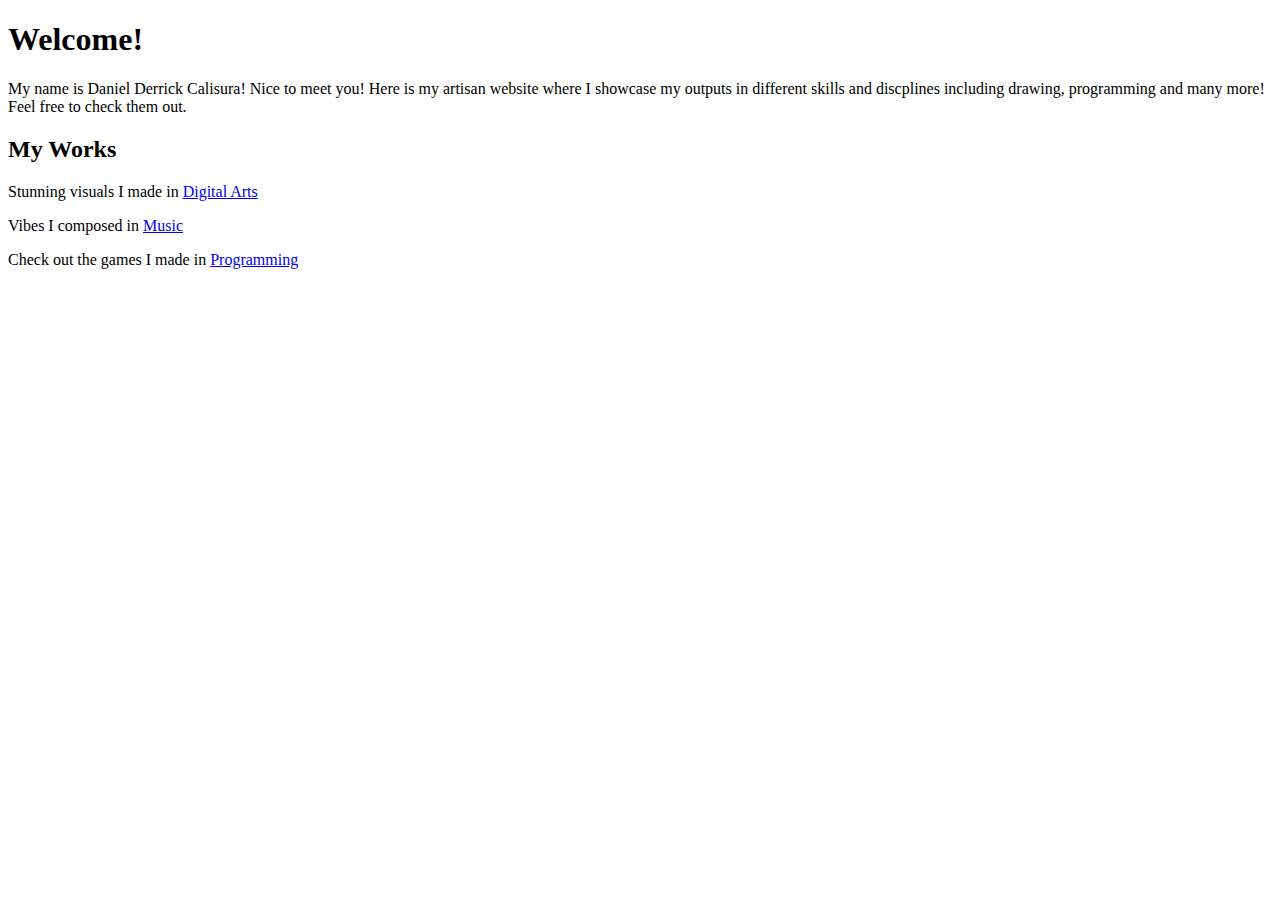
<file: index.html>
<!DOCTYPE html>
<html>

<head>
    <meta charset="UTF-8">
    <meta name="viewport" content="width=device-width, initial-scale=1">
    <title>My Artisan Website</title>
    <link href="/style.css" rel="stylesheet">
</head>

<body>
    <header>
        <!-- Navigation automatically generated -->
    </header>
    <main>
        <article>
            <h1>Welcome!</h1>
            <section id="section-greetings">
                <p>My name is Daniel Derrick Calisura! Nice to meet you! Here is my artisan website where I showcase my outputs in different skills and discplines including drawing, programming and many more! Feel free to check them out.</p>
            </section>
            <section id="section-links">
                <h2>My Works</h2>
                <p>
                    Stunning visuals I made in
                    <a href="/disciplines/digital_art.html">Digital Arts</a>
                </p>
                
                <p>
                    Vibes I composed in
                    <a href="/disciplines/music.html">Music</a>
                </p>
                <p>
                    Check out the games I made in
                    <a href="/disciplines/programming.html">Programming</a>
                </p>
            </section>
        </article>
    </main>
    <footer>
        
    </footer>
    <script src="/nav.js"></script>
</body>

</html>
</file>
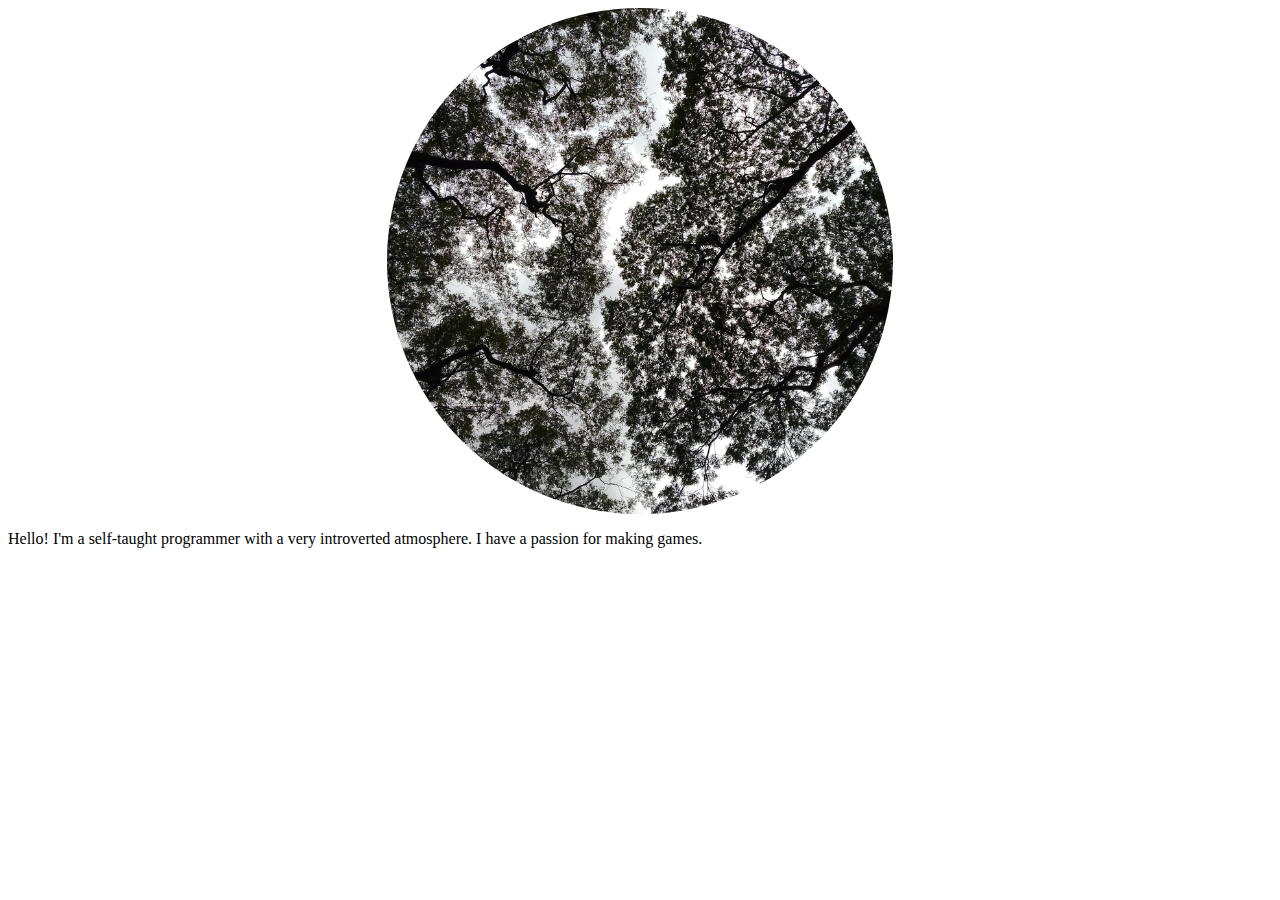
<file: about.html>
<!DOCTYPE html>
<html>

<head>
    <meta charset="UTF-8">
    <meta name="viewport" content="width=device-width, initial-scale=1">
    <title>About Me</title>
    <link href="./style.css" rel="stylesheet">
</head>

<body>
    <header>
        
    </header>
    <main>
        <article>
            <img class="profile-picture" src="./assets/pfp.png">
            <p>Hello! I'm a self-taught programmer with a very introverted atmosphere. I have a passion for making games. </p>
        </article>
    </main>
    <footer>
        
    </footer>
    <script src="./nav.js"></script>
</body>

</html>
</file>
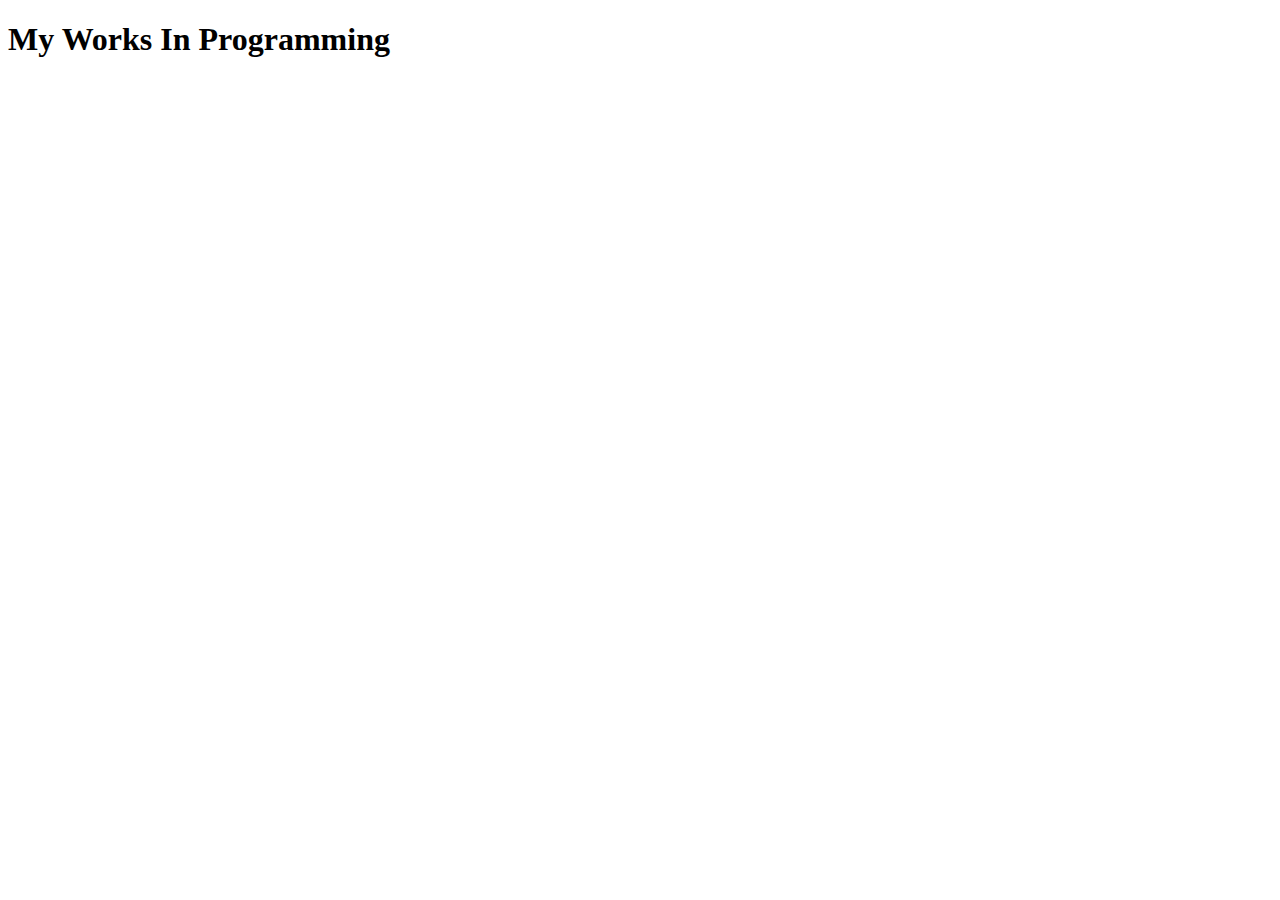
<file: disciplines/programming.html>
<!DOCTYPE html>
<html>

<head>
    <meta charset="UTF-8">
    <meta name="viewport" content="width=device-width, initial-scale=1">
    <title>Programming | My Disciplines </title>
    <link href="/style.css" rel="stylesheet">
</head>

<body>
    <header></header>
    <main>
        <h1>My Works In Programming</h1>
        
    </main>
    <footer></footer>
    <script src="/nav.js"></script>
    <script src="/pagination.js"></script>
</body>

</html>
</file>
<file: style.css>
.active-page {
    color: red;
}

.profile-picture {
    display: block;
    width: 40%;
    height: auto;
    margin: auto;
    border-radius: 50%;
}
</file>
